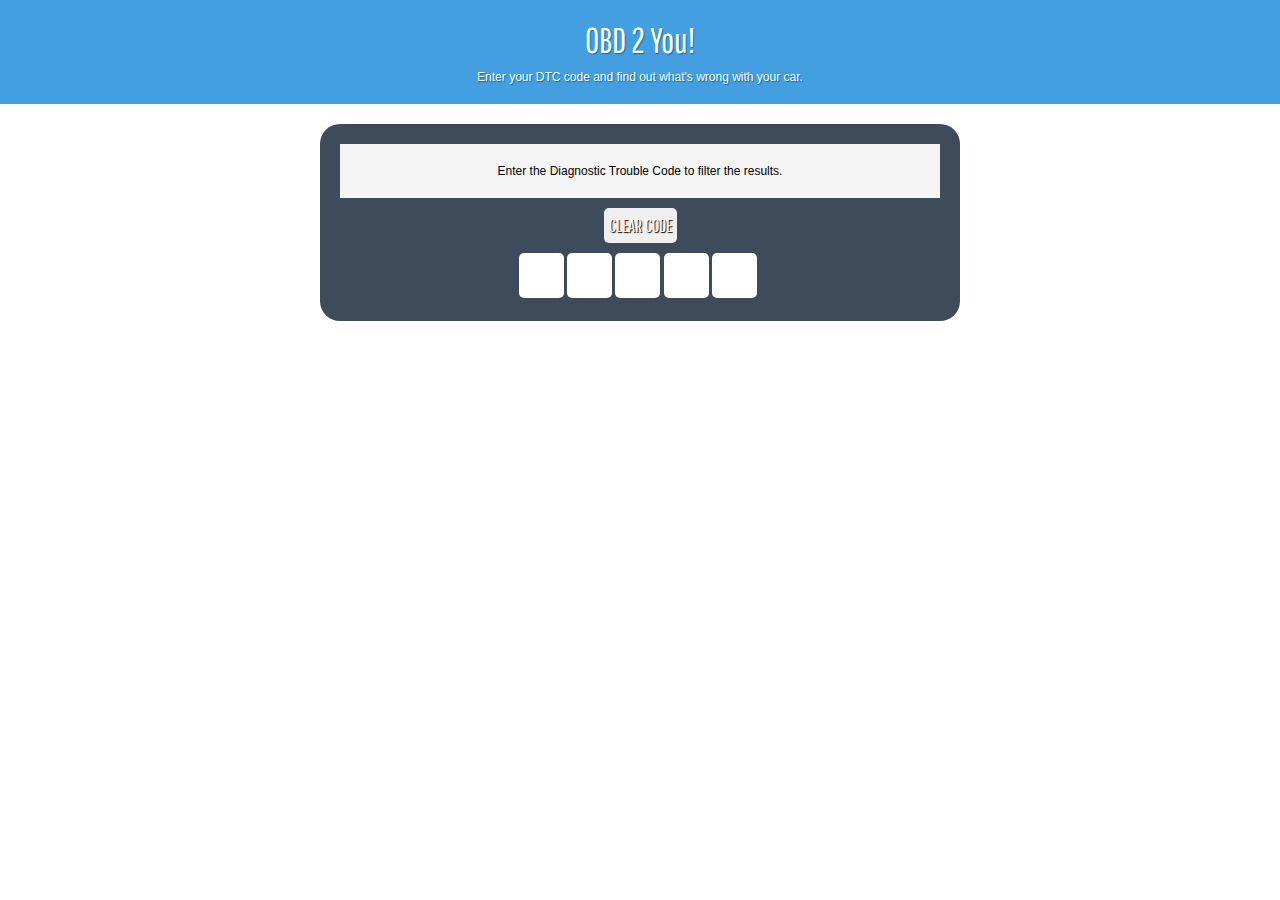
<file: www/index.html>
<!DOCTYPE html>
<!--
    Licensed to the Apache Software Foundation (ASF) under one
    or more contributor license agreements.  See the NOTICE file
    distributed with this work for additional information
    regarding copyright ownership.  The ASF licenses this file
    to you under the Apache License, Version 2.0 (the
    "License"); you may not use this file except in compliance
    with the License.  You may obtain a copy of the License at

    http://www.apache.org/licenses/LICENSE-2.0

    Unless required by applicable law or agreed to in writing,
    software distributed under the License is distributed on an
    "AS IS" BASIS, WITHOUT WARRANTIES OR CONDITIONS OF ANY
     KIND, either express or implied.  See the License for the
    specific language governing permissions and limitations
    under the License.
-->
<html>
  <head>
    <meta charset="utf-8" />
    <meta name="format-detection" content="telephone=no" />
    <!-- WARNING: for iOS 7, remove the width=device-width and height=device-height attributes. See https://issues.apache.org/jira/browse/CB-4323 -->
    <meta name="viewport" content="user-scalable=no, initial-scale=1, maximum-scale=1, minimum-scale=1, width=device-width, height=device-height, target-densitydpi=device-dpi" />
    <link href='http://fonts.googleapis.com/css?family=Pathway+Gothic+One' rel='stylesheet' type='text/css'>
    <link rel="stylesheet" type="text/css" href="css/main.css" />
    <title>Hello World</title>
  </head>
  <body>
    <header>
      <h1>OBD 2 You!</h1>
      <em>Enter your DTC code and find out what's wrong with your car.</em>
    </header>

    <div id="app"></div>
    <script type="text/javascript" data-main="js/app" src="js/lib/require.js"></script>

  </body>
</html>
</file>
<file: www/css/main.css>
/*
 * Licensed to the Apache Software Foundation (ASF) under one
 * or more contributor license agreements.  See the NOTICE file
 * distributed with this work for additional information
 * regarding copyright ownership.  The ASF licenses this file
 * to you under the Apache License, Version 2.0 (the
 * "License"); you may not use this file except in compliance
 * with the License.  You may obtain a copy of the License at
 *
 * http://www.apache.org/licenses/LICENSE-2.0
 *
 * Unless required by applicable law or agreed to in writing,
 * software distributed under the License is distributed on an
 * "AS IS" BASIS, WITHOUT WARRANTIES OR CONDITIONS OF ANY
 * KIND, either express or implied.  See the License for the
 * specific language governing permissions and limitations
 * under the License.
 */
* {
    -webkit-tap-highlight-color: rgba(0,0,0,0); /* make transparent link selection, adjust last value opacity 0 to 1.0 */
}

body {
    -webkit-touch-callout: none;                /* prevent callout to copy image, etc when tap to hold */
    -webkit-text-size-adjust: none;             /* prevent webkit from resizing text to fit */
    -webkit-user-select: none;                  /* prevent copy paste, to allow, change 'none' to 'text' */
    font-family:'HelveticaNeue-Light', 'HelveticaNeue', Helvetica, Arial, sans-serif;
    font-size:12px;
    height:100%;
    margin:0px;
    padding:0px;
    width:100%;
}

header {
    background: #439fe0;
    color: white;
    padding: 20px 0;
    text-align: center;
    text-shadow: 1px 1px 1px #006FAF;
    width: 100%;
}

header em {
    display: block;
    font-style: normal;
    padding-top: 10px;
}

h1, h2, h3, h4, h5, h6, .no-results, input[type=button] {
    font-family: 'Pathway Gothic One', sans-serif;
}

h1 {
    font-size:35px;
    font-weight:normal;
    margin:0px;
    overflow:visible;
    padding:0px;
    text-align:center;
}

.centre-on-page {
    max-width: 600px;
    margin-left: auto;
    margin-right: auto;
}

.search-code {
    background-color: #3d4b5b;
    border-radius: 20px;
    margin: 20px auto;
    padding: 20px;
    text-align: center;
}

.search-code input,
.search-code input:focus {
    border: none;
    height: 35px;
    width: 35px;
    border-radius: 5px;
    margin-bottom: 3px;
    padding: 5px;
    text-align: center;
    text-transform: uppercase;
    font-size: 18px;
}

.search-code input[type=button] {
    border: none;
    color: white;
    margin-top: 0;
    margin-bottom: 10px;
    text-shadow: 1px 1px 1px black;
    width: auto;
}

.search-code input[type=button]:hover,
.search-code input[type=button]:focus,
.search-code input[type=button]:active {
    background-color: #439fe0;
}

.alert {
    margin-bottom: 10px;
    background-color: whitesmoke;
    padding: 20px;
}

.error-results {
    background-color: whitesmoke;
    border-bottom: 1px solid rgba(0,0,0,0.2);
    list-style: none;
    margin: auto;
    padding: 0;
    width: 100%;
}

.error-results li {
    border-top: 1px solid rgba(0,0,0,0.2);
    border-bottom: 1px solid white;
    cursor: pointer;
    padding: 10px 20px;
}

.error-results li:hover {
    background-color: rgb(223, 218, 218);
}

.error-results .make {
    color: #439fe0;
    text-transform: uppercase;
}

.error-results .no-results {
    font-size: 30px;
    padding: 10px;
    text-align: center;
    margin: 0;
}

input.js-hidden,
input.js-hidden:focus {
    outline: none;
    background-color: transparent;
    width: 1px;
    height: 1px;
    padding: 0;
    overflow: hidden;
}
</file>
